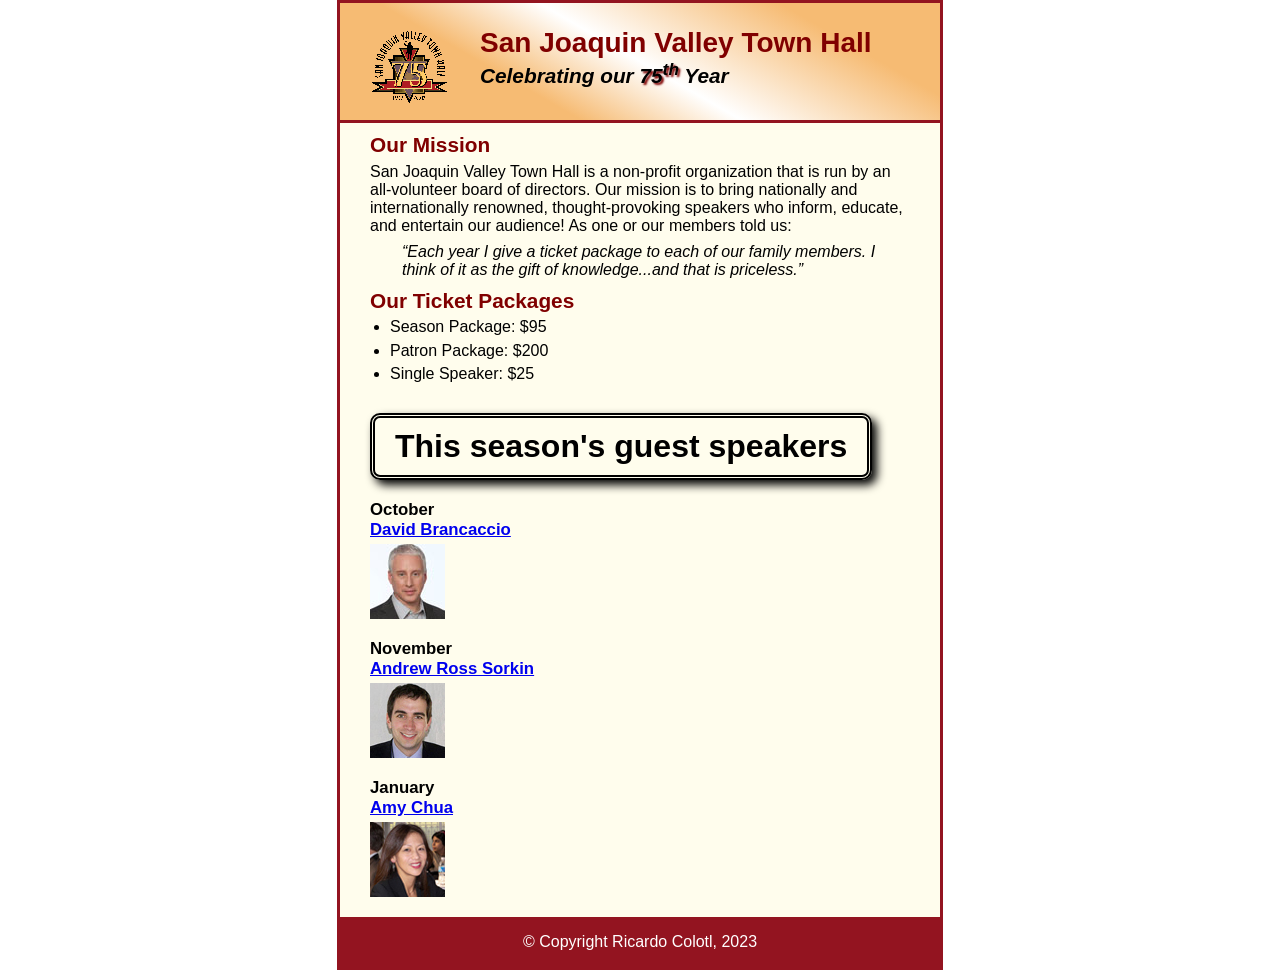
<file: index.html>
<!DOCTYPE html>
<html lang="en">

<head>
	<meta charset="utf-8">
	<title>San Joaquin Valley Town Hall</title>
	<link rel="shortcut icon" href="images/favicon.ico">
	<link rel="stylesheet" href="styles/c5_main.css">
</head>

<body>
	<header>
		<img src="images/town_hall_logo.gif" alt="Town Hall logo" height="80">
		<h2>San Joaquin Valley Town Hall</h2>
		<h3>Celebrating our <span class="shadow">75<sup>th</sup></span> Year</h3>
	</header>
	<main>
		<h2>Our Mission</h2>
		<p>San Joaquin Valley Town Hall is a non-profit organization that is run by an 
			all-volunteer board of directors. Our mission is to bring nationally and 
			internationally renowned, thought-provoking speakers who inform, educate, 
			and entertain our audience! As one or our members told us:</p>
		<blockquote>&ldquo;Each year I give a ticket package to each of our family members. 
			I think of it as the gift of knowledge...and that is priceless.&rdquo;</blockquote>

		<h2>Our Ticket Packages</h2>
		<ul>
			<li>Season Package: $95</li>
			<li>Patron Package: $200</li>
			<li>Single Speaker: $25</li>
		</ul>

		<h1>This season's guest speakers</h1>
		<h3>October<br><a href="speakers/brancaccio.html">David Brancaccio</a></h3>
		<img src="images/brancaccio75.jpg" alt="David Brancaccio photo">
		<h3>November<br><a href="speakers/sorkin.html">Andrew Ross Sorkin</a></h3>
		<img src="images/sorkin75.jpg" alt="Andrew Ross Sorkin photo">
		<h3>January<br><a href="speakers/chua.html">Amy Chua</a></h3>
		<img src="images/chua75.jpg" alt="Amy Chua photo">
	</main>
	<footer>
		<p>&copy; Copyright Ricardo Colotl, 2023</p>
	</footer>
</body>
</html>
</file>
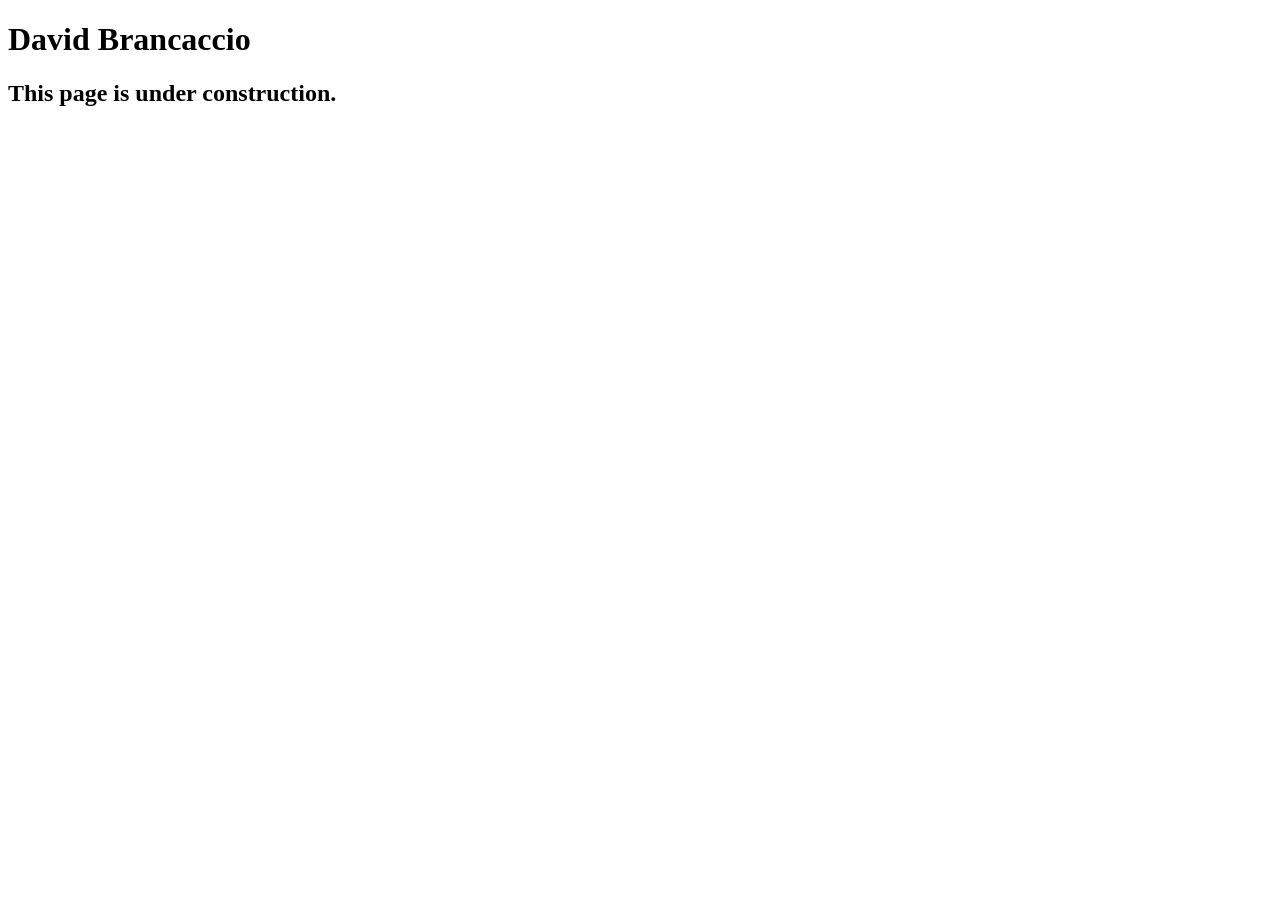
<file: speakers/brancaccio.html>
<!DOCTYPE html>
<html lang="en">

<head>
	<meta charset="utf-8">
	<title>San Joaquin Valley Town Hall</title>
	<link rel="shortcut icon" href="images/favicon.ico">
</head>

<body>
    <main>
	    <h1>David Brancaccio</h1>
	    <h2>This page is under construction.</h2>	        
    </main>
</body>

</html>
</file>
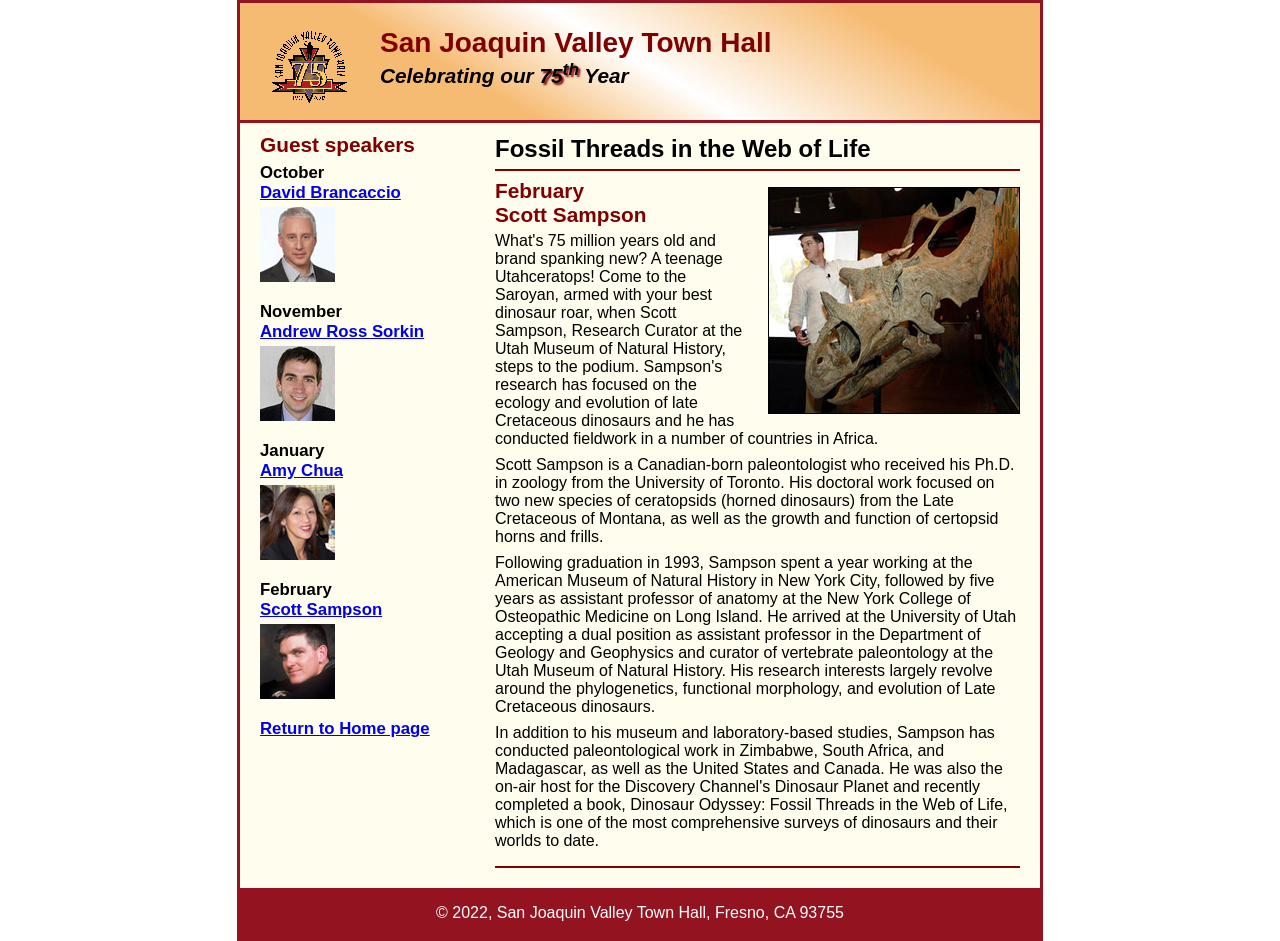
<file: speakers/c6_sampson.html>
<!DOCTYPE html>
<html lang="en">

<head>
	<meta charset="utf-8">
	<title>San Joaquin Valley Town Hall</title>
	<link rel="shortcut icon" href="../images/favicon.ico">
	<link rel="stylesheet" href="../styles/c6_speaker.css">
</head>

<body>
	<header>
		<img src="../images/town_hall_logo.gif" alt="Town Hall logo" height="80">
		<h2>San Joaquin Valley Town Hall</h2>
		<h3>Celebrating our <span class="shadow">75<sup>th</sup></span> Year</h3>
	</header>
	<main>
		<section>
			<h1>Fossil Threads in the Web of Life</h1>
			<article>
				<img src="../images/sampson_dinosaur.jpg" alt="Scott Sampson with dinosaur">
				<h2>February<br>Scott Sampson</h2>
				<p>What's 75 million years old and brand spanking new? A teenage Utahceratops! Come to the 
				   Saroyan, armed with your best dinosaur roar, when Scott Sampson, Research Curator at the 
				   Utah Museum of Natural History, steps to the podium. Sampson's research has focused on the 
				   ecology and evolution of late Cretaceous dinosaurs and he has conducted fieldwork in a number 
				   of countries in Africa.</p>
				<p>Scott Sampson is a Canadian-born paleontologist who received his Ph.D. in zoology from the 
				   University of Toronto. His doctoral work focused on two new species of ceratopsids (horned 
				   dinosaurs) from the Late Cretaceous of Montana, as well as the growth and function of certopsid 
				   horns and frills.</p>
				<p>Following graduation in 1993, Sampson spent a year working at the American Museum of Natural 
				   History in New York City, followed by five years as assistant professor of anatomy at the New 
				   York College of Osteopathic Medicine on Long Island. He arrived at the University of Utah 
				   accepting a dual position as assistant professor in the Department of Geology and Geophysics 
				   and curator of vertebrate paleontology at the Utah Museum of Natural History. His research 
				   interests largely revolve around the phylogenetics, functional morphology, and evolution of 
				   Late Cretaceous dinosaurs.</p>
				<p>In addition to his museum and laboratory-based studies, Sampson has conducted paleontological 
				   work in Zimbabwe, South Africa, and Madagascar, as well as the United States and Canada. He was 
				   also the on-air host for the Discovery Channel's Dinosaur Planet and recently completed a book, 
				   Dinosaur Odyssey: Fossil Threads in the Web of Life, which is one of the most 
				   comprehensive surveys of dinosaurs and their worlds to date.</p>
			</article>
		</section>
		
		<aside>
			<h2>Guest speakers</h2>
			<h3>October<br><a href="../speakers/brancaccio.html">David Brancaccio</a></h3>
			<img src="../images/brancaccio75.jpg" alt="David Brancaccio photo">
			<h3>November<br><a href="../speakers/sorkin.html">Andrew Ross Sorkin</a></h3>
			<img src="../images/sorkin75.jpg" alt="Andrew Ross Sorkin photo">
			<h3>January<br><a href="../speakers/chua.html">Amy Chua</a></h3>
			<img src="../images/chua75.jpg" alt="Amy Chua photo">
			<h3>February<br><a href="../speakers/c6_sampson.html">Scott Sampson</a></h3>
			<img src="../images/sampson75.jpg" alt="Scott Sampson photo">
			<h3><a href="../c6_index.html">Return to Home page</a></h3>
		</aside>
	</main>
	<footer>
		<p>&copy; 2022, San Joaquin Valley Town Hall, Fresno, CA 93755</p>
	</footer>
</body>
</html>
</file>
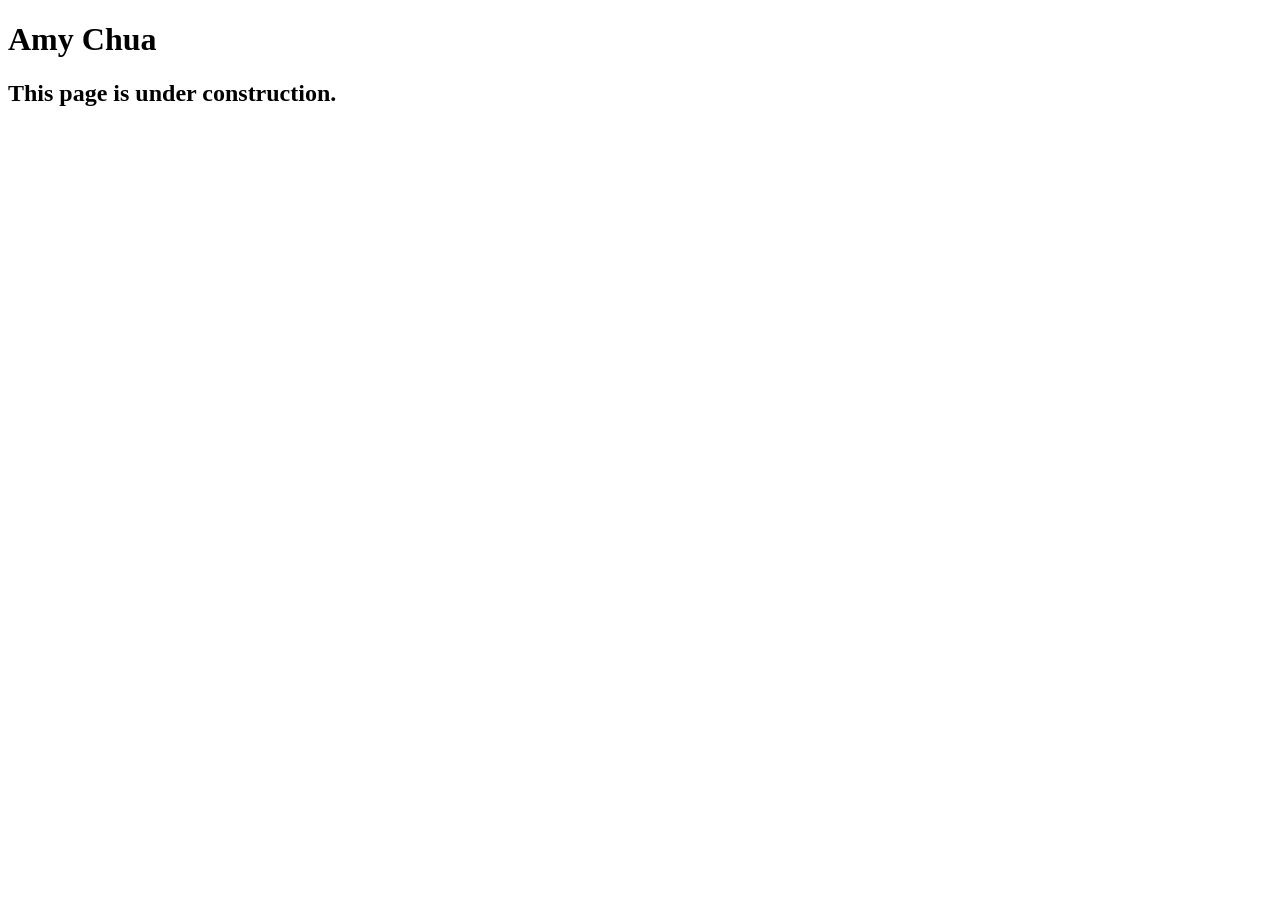
<file: speakers/chua.html>
<!DOCTYPE html>
<html lang="en">

<head>
	<meta charset="utf-8">
	<title>San Joaquin Valley Town Hall</title>
	<link rel="shortcut icon" href="images/favicon.ico">
</head>

<body>
	<main>
		<h1>Amy Chua</h1>
		<h2>This page is under construction.</h2>
	</main>
</body>

</html>
</file>
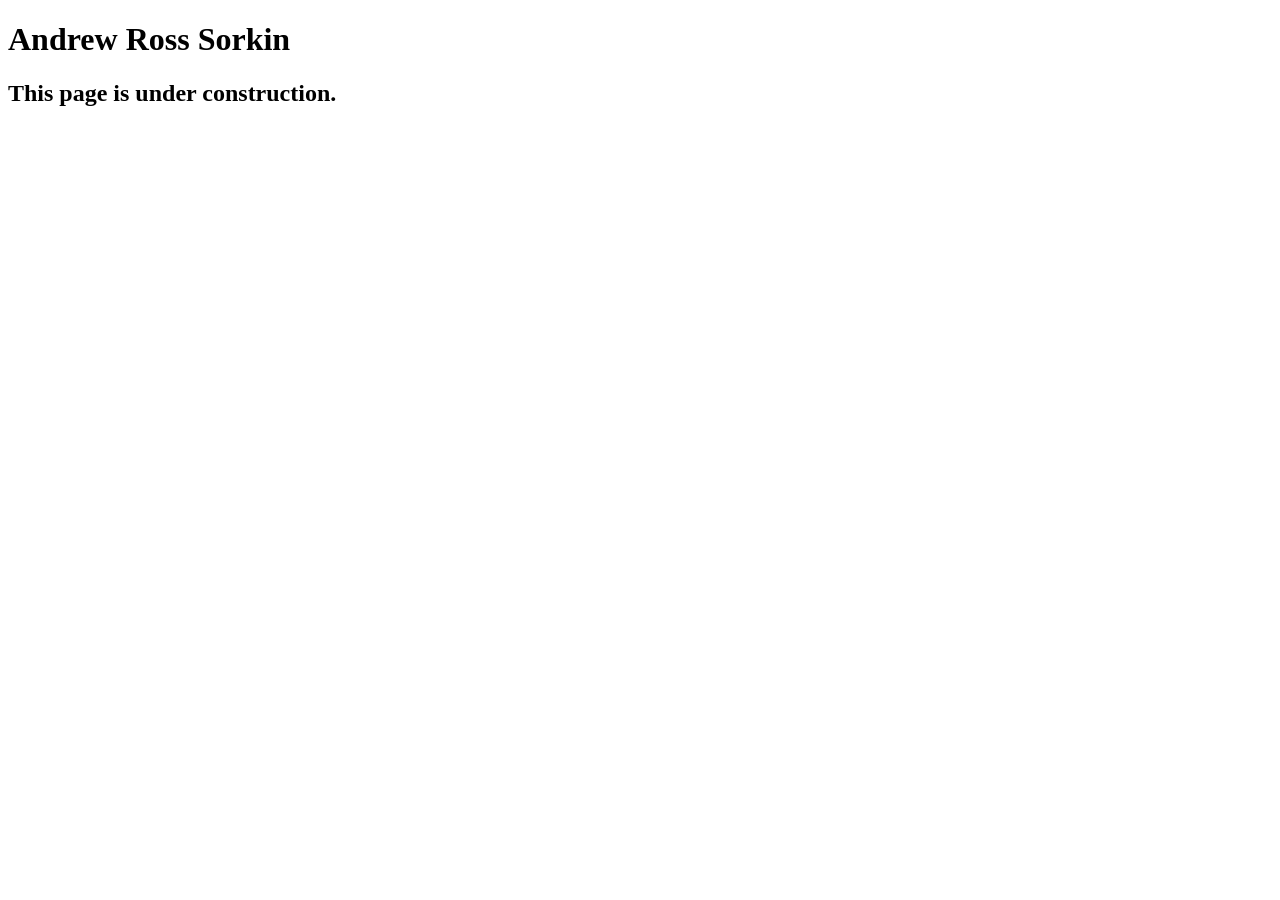
<file: speakers/sorkin.html>
<!DOCTYPE html>
<html lang="en">

<head>
	<meta charset="utf-8">
	<title>San Joaquin Valley Town Hall</title>
	<link rel="shortcut icon" href="images/favicon.ico">
</head>

<body>
	<main>
		<h1>Andrew Ross Sorkin</h1>
		<h2>This page is under construction.</h2>
	</main>
</body>

</html>
</file>
<file: styles/c5_main.css>
* {
	margin: 0;
	padding: 0;	
}	
/* custom property */
:root {
	--global-color-1: #800000;
}

/* the styles for the elements */
body {
	font-family: Arial, Helvetica, sans-serif;
    font-size: 100%;
    margin-top: 0;
	margin-bottom: 0;
	margin-left: auto;
	margin-right: auto;
	border: 3px solid #931420;
	width: 600px;
	background-color: #fffded;
}
a:focus, a:hover {
	font-style: italic;
}
/* the styles for the header */
/* the styles for the header */
header {
    border-bottom: 3px solid #931420;
	padding-top: 1.5em;
	padding-bottom: 2em;
	background: linear-gradient(30deg, #f6bb73 0%, #f6bb73 30%, white 50%, #f6bb73 80%, #f6bb73 100%);
}

header h2 {
	font-size: 175%;
	color: var(--global-color-1);
}
header h3 {
	font-size: 130%;
	font-style: italic;
}
header img {
	float: left;
	padding-left: 30px;
	padding-right: 30px;
}
.shadow {
	text-shadow: 2px 2px 2px var(--global-color-1);
}
/* the styles for the main content */
html{
	background-color: white;
}

main {
	clear: left;
	padding-left: 30px;
	padding-right: 30px;
}
main h1 {
	/*border-top: 3px solid #931420;
    border-bottom: 3px solid #931420;
	font-size: 150%;
	padding: .3em 0;*/
	border: 5px double #000;  
    border-radius: 10px;  
    padding: 10px 20px;  
    box-shadow: 5px 5px 10px rgba(0, 0, 0, 1); 
    display: inline-block;  
    margin: 20px 0
}
main h2 {
	color: var(--global-color-1);
	font-size: 130%;
	padding: .5em 0 .25em 0;
}
main h3 {
	font-size: 105%;
	padding-bottom: .25em;
}
main img {
	padding-bottom: 1em;
}
main p {
	padding-bottom: .5em;
}
main blockquote {
	padding: 0 2em;
	font-style: italic;
}
main ul {
	padding: 0 0 .25em 1.25em;
}
main li {
	padding-bottom: .35em;
}

/* the styles for the footer */
footer p {
	text-align: center;
	padding: 1em 0;
	color: white;
}

footer{
	background-color: #931420;
}
</file>
<file: styles/c6_speaker.css>
/* the styles for the elements */
* {
	margin: 0;
	padding: 0;
}
html {
	background-color: white;
}
body {
	font-family: Arial, Helvetica, sans-serif;
    font-size: 100%;
    width: 800px;
    margin: 0 auto;
    border: 3px solid #931420;
    background-color: #fffded;
}
a:focus, a:hover {
	font-style: italic;
}
/* the styles for the header */
header {
	padding: 1.5em 0 2em 0;
	border-bottom: 3px solid #931420;
		background-image: -moz-linear-gradient(
	    30deg, #f6bb73 0%, #f6bb73 30%, white 50%, #f6bb73 80%, #f6bb73 100%);
	background-image: -webkit-linear-gradient(
	    30deg, #f6bb73 0%, #f6bb73 30%, white 50%, #f6bb73 80%, #f6bb73 100%);
	background-image: -o-linear-gradient(
	    30deg, #f6bb73 0%, #f6bb73 30%, white 50%, #f6bb73 80%, #f6bb73 100%);
	background-image: linear-gradient(
	    30deg, #f6bb73 0%, #f6bb73 30%, white 50%, #f6bb73 80%, #f6bb73 100%);
}
header h2 {
	font-size: 175%;
	color: #800000;
}
header h3 {
	font-size: 130%;
	font-style: italic;
}
header img {
	float: left;
	padding: 0 30px;
}
.shadow {
	text-shadow: 2px 2px 2px #800000;
}
/* the styles for the section */
section {
	width: 525px;
	float: right;
	padding: 0 20px 20px 20px;
}
section h1 {
	font-size: 150%;
	padding: .5em 0 .25em 0;
	margin: 0;
}
section h2 {
	color: #800000;
	font-size: 130%;
	padding: .5em 0 .25em 0;
}
section p {
	padding-bottom: .5em;
}
section blockquote {
	padding: 0 2em;
	font-style: italic;
}
section ul {
	padding: 0 0 .25em 1.25em;
}
section li {
	padding-bottom: .35em;
}

/* the styles for the article */
article {
	padding: .5em 0;
	border-top: 2px solid #800000;
	border-bottom: 2px solid #800000;
}
article h2 {
	padding-top: 0;
}
article h3 {
	font-size: 105%;
	padding-bottom: .25em;
}
article img {
	float: right;
	margin: .5em 0 1em 1em;
	border: 1px solid black;
}

/* the styles for the aside */
aside {
	width: 215px;
	float: right;
	padding: 0 0 20px 20px;
}
aside h2 {
	color: #800000;
	font-size: 130%;
	padding: .5em 0 .25em 0;
}
aside h3 {
	font-size: 105%;
	padding-bottom: .25em;
}
aside img {
	padding-bottom: 1em;
}

/* the styles for the footer */
footer {
	background-color: #931420;
	clear: both;

}
footer p {
	text-align: center;
	color: white;
	padding: 1em 0;
}
</file>
